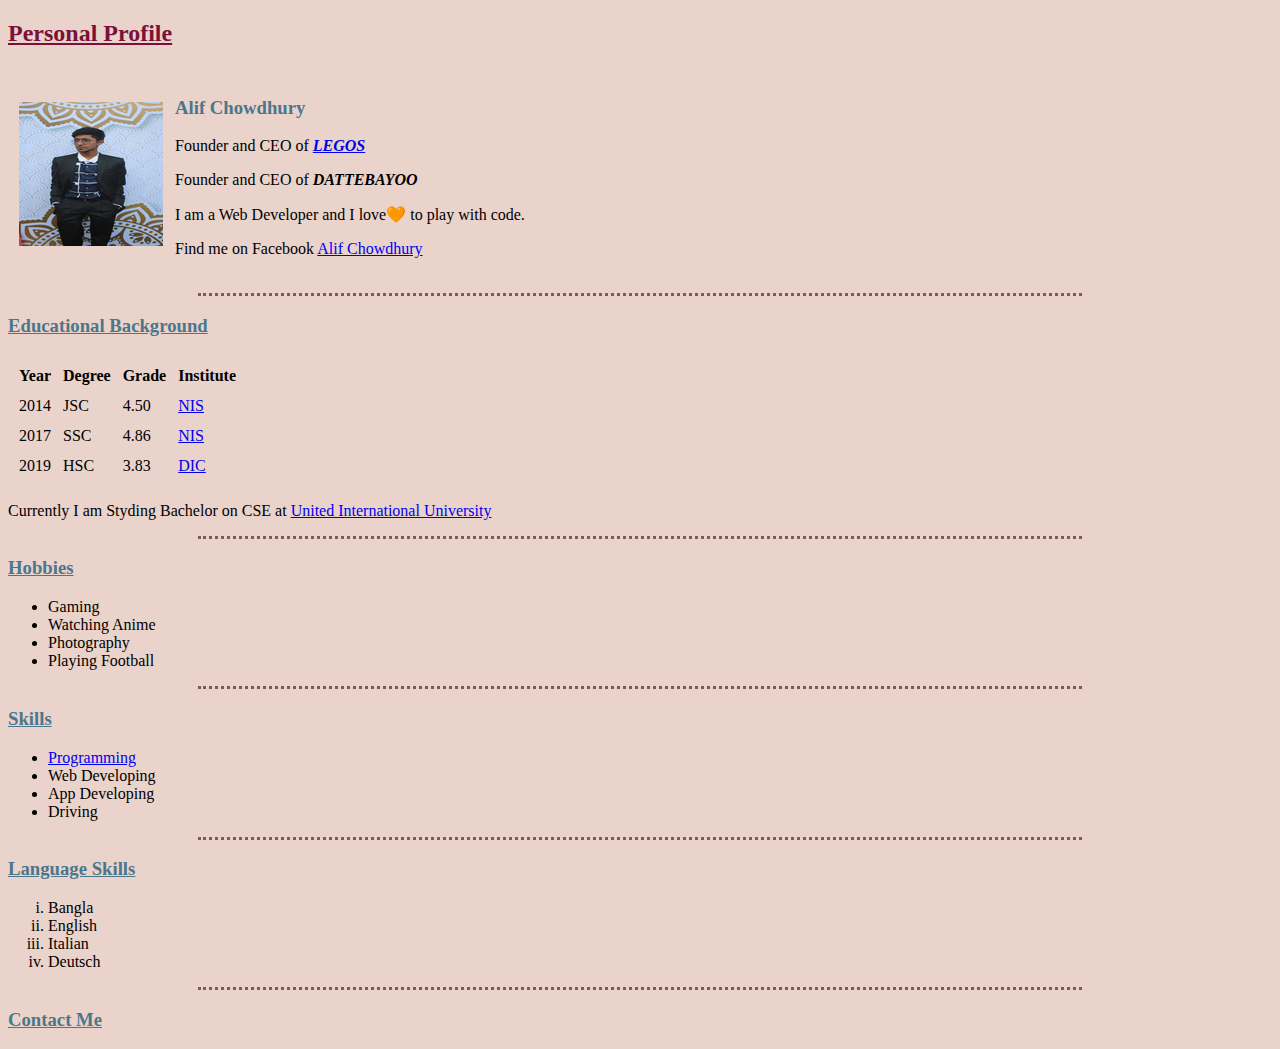
<file: index.html>
<!DOCTYPE html>
<html lang="en" dir="ltr">
  <head>
    <meta charset="utf-8">
    <title>ⒶAlif's Profile</title>
    <link rel="stylesheet" href="css\style.css">
  </head>
  <body>
    <h2><u>Personal Profile</u></h2>
    <table cellspacing = "10">
      <tr>
        <td><img src="images/alif2.png" alt="My Pic"></td>
        <td><h3>Alif Chowdhury</h3>
          <p>Founder and CEO of <a href="https://www.facebook.com/legos102"><strong><em>LEGOS</em></strong></a></p>
          <p>Founder and CEO of <strong><em>DATTEBAYOO</em></strong></p>
          <p>I am a Web Developer and I love🧡 to play with code. </p>
          <p>Find me on Facebook <a href="https://www.facebook.com/mc.alif.7">Alif Chowdhury</a></p>
        </td>
      </tr>
    </table>
    <hr>
    <h3><u>Educational Background</u></h3>
    <table cellspacing = "10">
      <thead>
        <th>Year</th>
        <th>Degree</th>
        <th>Grade</th>
        <th>Institute</th>
      </thead>
      <tbody>
        <tr>
          <td>2014</td>
          <td>JSC</td>
          <td>4.50</td>
          <td><a href="https://nationalidealschool.edu.bd/">NIS</a></td>
        </tr>
        <tr>
          <td>2017</td>
          <td>SSC</td>
          <td>4.86</td>
          <td><a href="https://nationalidealschool.edu.bd/">NIS</a></td>
        </tr>
        <tr>
          <td>2019</td>
          <td>HSC</td>
          <td>3.83</td>
          <td><a href="https://imperialcollege.edu.bd/">DIC</a></td>
        </tr>
      </tbody>
    </table>
    <p>Currently I am Styding Bachelor on CSE at <a href="http://www.uiu.ac.bd/">United International University</a></p>
    <hr>
    <h3><u>Hobbies</u></h3>
    <ul>
      <li>Gaming</li>
      <li>Watching Anime</li>
      <li>Photography</li>
      <li>Playing Football</li>
    </ul>
    <hr>
    <h3><u>Skills</u></h3>
    <ul>
      <li><a href="skills.html">Programming</a></li>
      <li>Web Developing</li>
      <li>App Developing</li>
      <li>Driving</li>
    </ul>
    <hr>
    <h3><u>Language Skills</u></h3>
    <ol type="i">
      <li>Bangla</li>
      <li>English</li>
      <li>Italian</li>
      <li>Deutsch</li>
    </ol>
    <hr>
    <a href="contact.html"><h3><u>Contact Me</u></h3></a>
  </body>
</html>
</file>
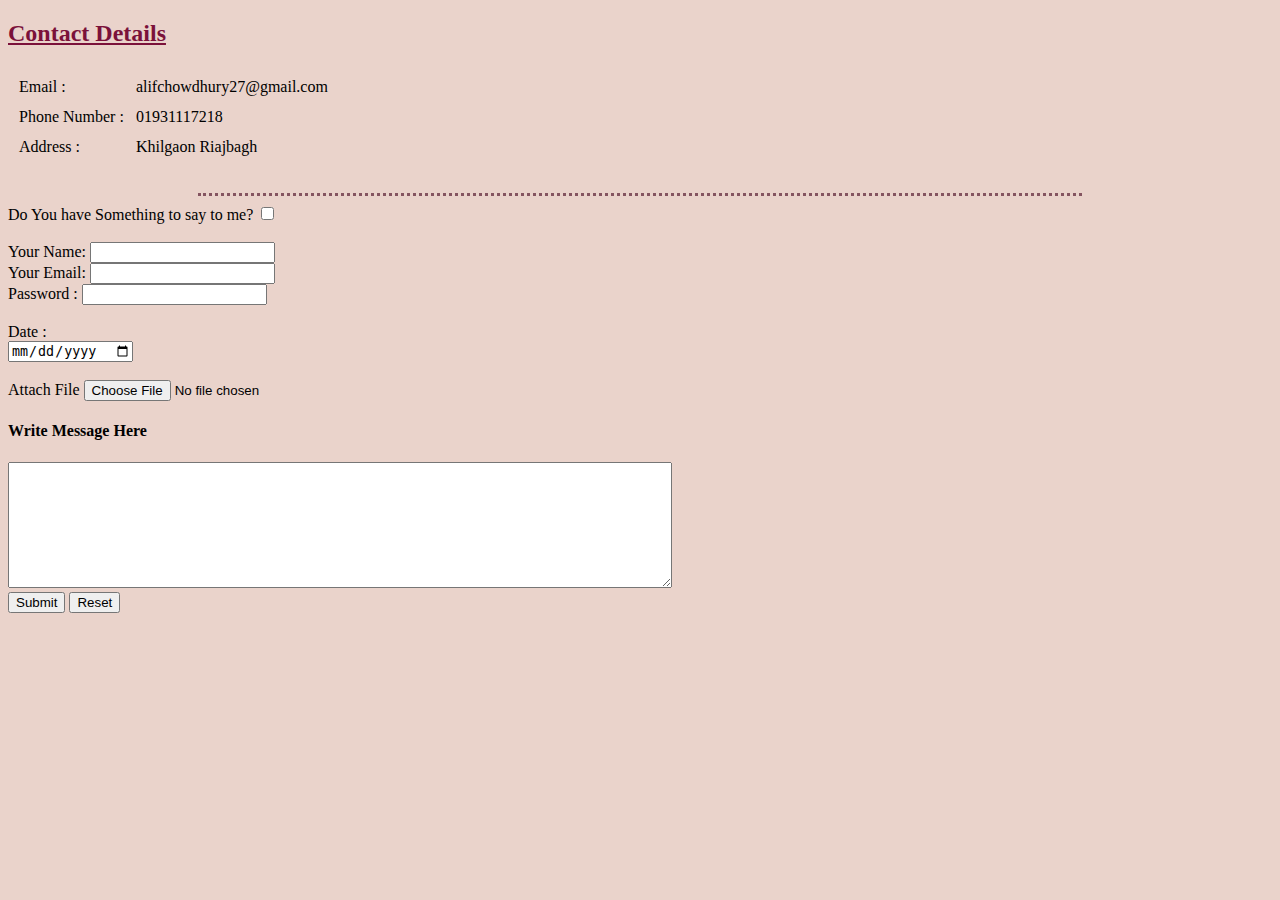
<file: contact.html>
<!DOCTYPE html>
<html lang="en" dir="ltr">
  <head>
    <meta charset="utf-8">
    <title>Contact Me</title>
    <link rel="stylesheet" href="css\style.css">
  </head>
  <body>
    <h2><u>Contact Details</u></h2>
    <table cellspacing = "10">
      <tbody>
        <tr>
          <td>Email : </td>
          <td>alifchowdhury27@gmail.com</td>
        </tr>
        <tr>
          <td>Phone Number :</td>
          <td> 01931117218</td>
        </tr>
        <tr>
          <td>Address :</td>
          <td>Khilgaon Riajbagh</td>
        </tr>
      </tbody>
    </table>
    <br>
    <hr>
    <form action="mailto:alifchowdhury27@gmail.com" method="post" enctype="text/plain">
      <label for="">Do You have Something to say to me?</label>
      <input type="checkbox" name="" value=""><br><br>
      <label for="">Your Name:</label>
      <input type="text" name="Your Name: " value=""><br>
       <label for="">Your Email:</label>
       <input type="email" name="Your Email: " value=""><br>
       <label for="">Password :</label>
       <input type="password" name="Password: " value=""><br><br>
       <label for="">Date :</label><br>
       <input type="date" name="" value="Date: "><br><br>
       <label for="">Attach File</label>
       <input type="file" name="" value="File: "><br>
       <label for=""><h4>Write Message Here</h4></label>
       <textarea name="Your Message" rows="8" cols="80"></textarea><br>
       <input type="submit" name="Submit" value="Submit">
       <input type="reset" name="Reset" value="Reset">
    </form>
  </body>
</html>
</file>
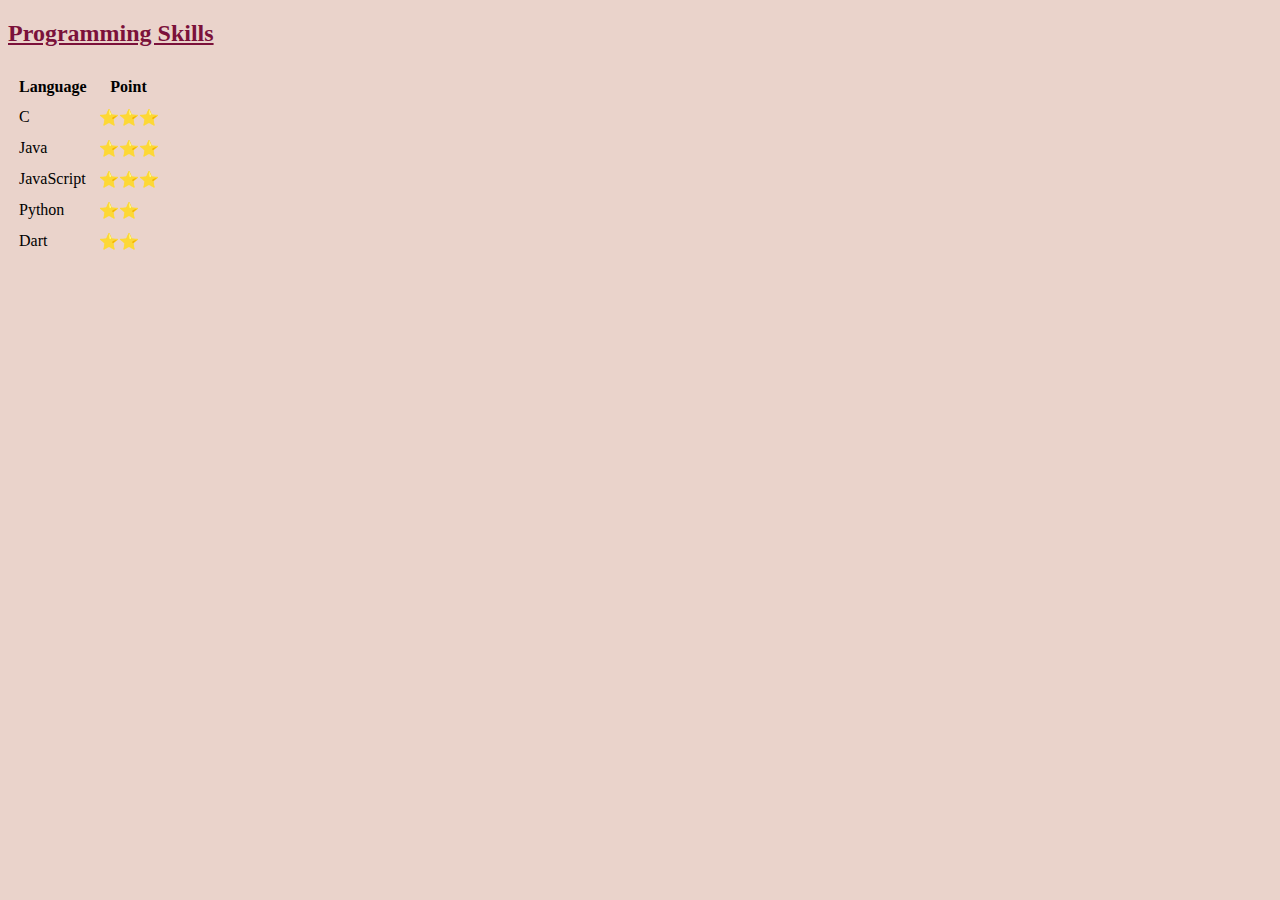
<file: skills.html>
<!DOCTYPE html>
<html lang="en" dir="ltr">
  <head>
    <meta charset="utf-8">
    <title>℗Programming Skills</title>
    <link rel="stylesheet" href="css\style.css">
  </head>
  <body>
    <h2><u>Programming Skills</u></h2>
    <table cellspacing = "10">
      <thead>
        <th>Language</th>
        <th>Point</th>
      </thead>
      <tbody>
        <tr>
          <td>C</td>
          <td>⭐⭐⭐</td>
        </tr>
        <tr>
          <td>Java</td>
          <td>⭐⭐⭐</td>
        </tr>
        <tr>
          <td>JavaScript</td>
          <td>⭐⭐⭐</td>
        </tr>
        <tr>
          <td>Python</td>
          <td>⭐⭐</td>
        </tr>
        <tr>
          <td>Dart</td>
          <td>⭐⭐</td>
        </tr>

      </tbody>
    </table>

  </body>
</html>
</file>
